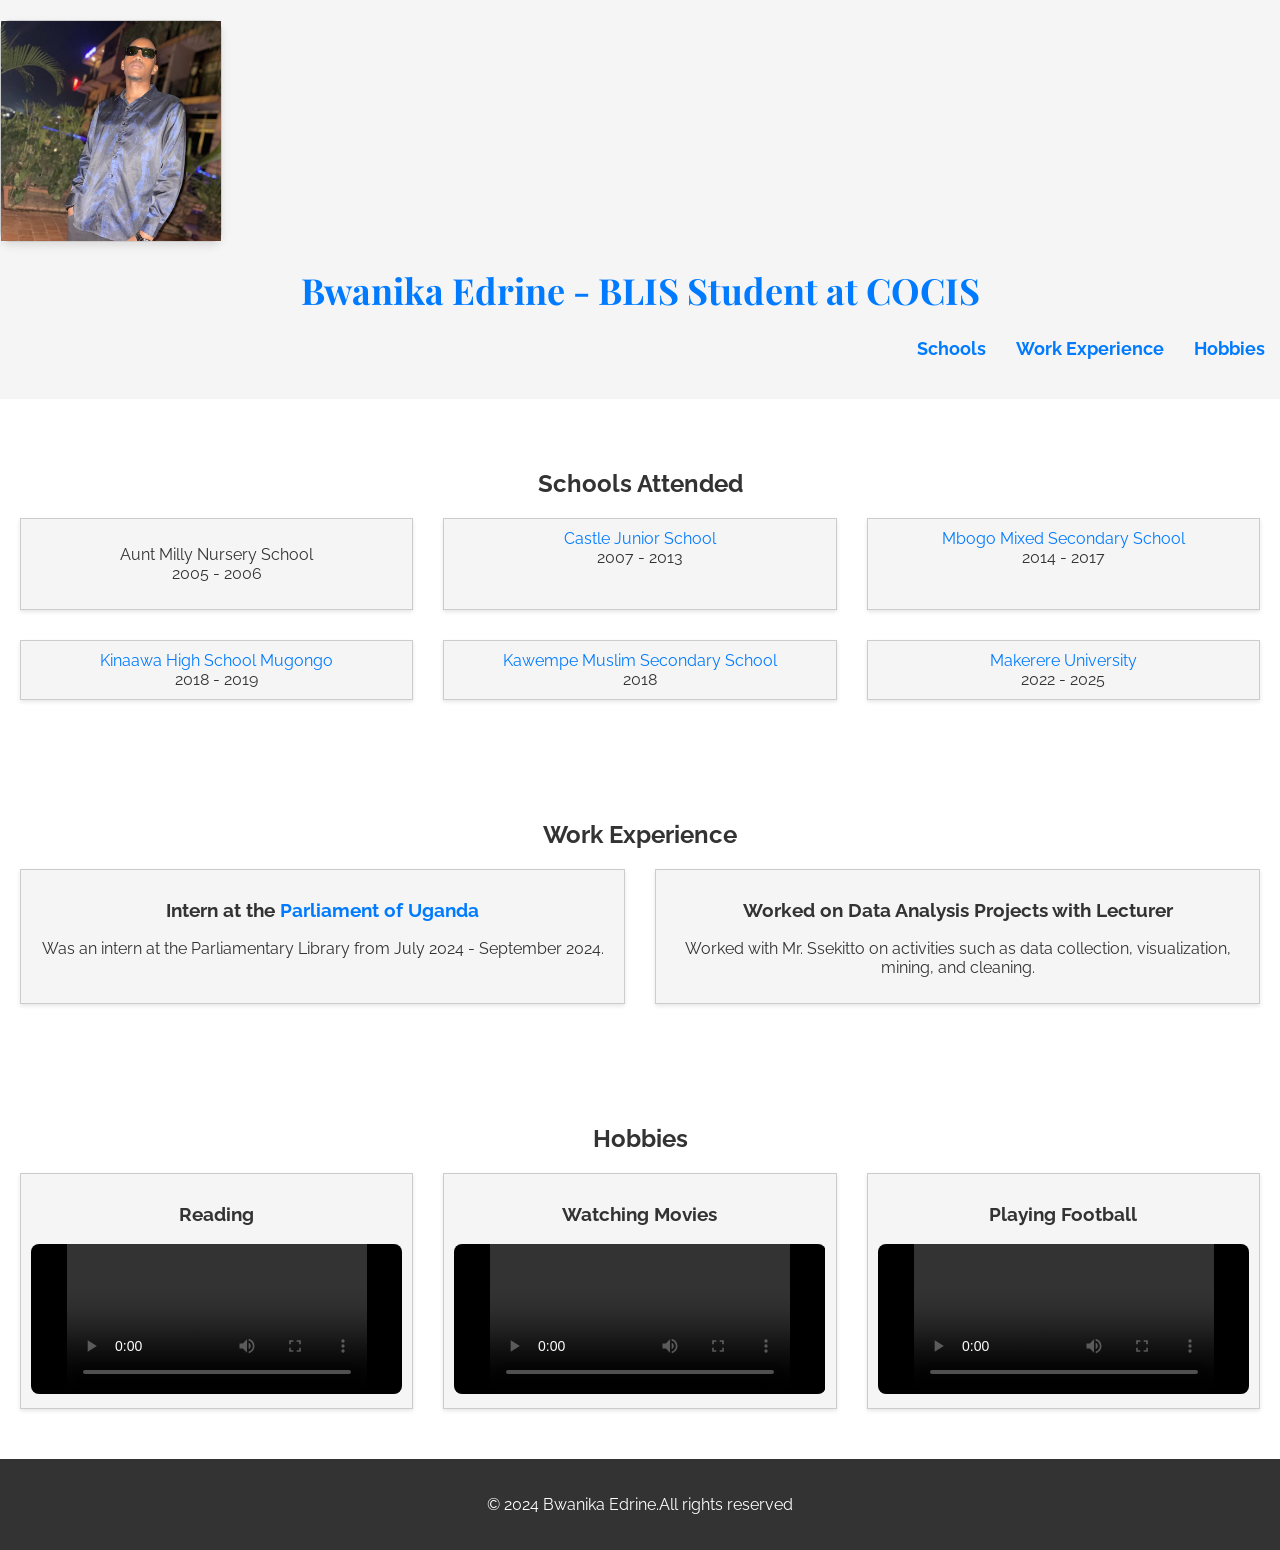
<file: index.html>
<!DOCTYPE html>
<html lang="en">
<head>
    <meta charset="UTF-8">
    <meta name="viewport" content="width=device-width, initial-scale=1.0">
    <title>Bwanika Edrine</title>
    <link rel="stylesheet" type="text/css" href="Design.css"> 
    <link href="https://fonts.googleapis.com/css2?family=Playfair+Display:wght@700&family=Raleway:wght@400&display=swap" rel="stylesheet">
</head>
<body>
<header>
    <div class="image-box">
        <img src="me.JPG" alt="Profile picture of Bwanika Edrine">
    </div>
    <h1>Bwanika Edrine - BLIS Student at COCIS</h1>
    <nav>
        <ul>
            <li><a href="#Education">Schools</a></li>
            <li><a href="#Career">Work Experience</a></li>
            <li><a href="#Hobbies">Hobbies</a></li>
        </ul>
    </nav>
</header>

<!-- Education Section -->
<section id="Education">
    <h2>Schools Attended</h2>
    <div class="education-container">
        <div class="education-item">
            <p>Aunt Milly Nursery School<br>2005 - 2006</p>
        </div>
        <div class="education-item">
            <a href="https://www.google.com/search?q=castle+junior+school+kazo" target="_blank">Castle Junior School</a><br>2007 - 2013
        </div>
        <div class="education-item">
            <a href="https://www.http://mbogoschools.ac.ug/index.php/mob-mixed-secondary-school/" target="_blank">Mbogo Mixed Secondary School</a><br>2014 - 2017
        </div>
        <div class="education-item">
            <a href="https://www.google.com/search?q=kinaawa+high+school+mugongo+campus" target="_blank">Kinaawa High School Mugongo</a><br>2018 - 2019
        </div>
        <div class="education-item">
            <a href="https://www.kawempemuslimss.ac.ug/" target="_blank">Kawempe Muslim Secondary School</a><br>2018
        </div>
        <div class="education-item">
            <a href="https://www.mak.ac.ug" target="_blank">Makerere University</a><br>2022 - 2025
        </div>
    </div>
</section>

<!-- Career Section -->
<section id="Career">
    <h2>Work Experience</h2>
    <div class="career-container">
        <div class="career-item">
            <h3>Intern at the <a href="https://www.parliament.go.ug">Parliament of Uganda</a></h3>
            <p>Was an intern at the Parliamentary Library from July 2024 - September 2024.</p>
        </div>
        <div class="career-item">
            <h3>Worked on Data Analysis Projects with Lecturer</h3>
            <p>Worked with Mr. Ssekitto on activities such as data collection, visualization, mining, and cleaning.</p>
        </div>
    </div>
</section>

<!-- Hobbies Section -->
<section id="Hobbies">
    <h2>Hobbies</h2>
    <div class="hobbies-container">
        <div class="hobby-item">
            <h3>Reading</h3>
            <embed src="read.mp4">
        </div>
        <div class="hobby-item">
            <h3>Watching Movies</h3>
            <embed src="netflix.mp4">
        </div>
        <div class="hobby-item">
            <h3>Playing Football</h3>
            <embed src="football.mp4">
        </div>
    </div>
</section>

<!-- Footer Section -->
<footer>
    <p>&copy; 2024 Bwanika Edrine.All rights reserved</p>
</footer>

</body>
</html>
</file>
<file: Design.css>
/* Importing Fonts */
@import url('https://fonts.googleapis.com/css2?family=Playfair+Display:wght@700&family=Raleway:wght@400&display=swap');

/* General body styling */
body {
    font-family: 'Raleway', sans-serif;
    margin: 0;
    padding: 0;
    background-color: #fff;
    color: #333;
}

/* Header Styling */
header {
    position: relative;
    background-color: #f5f5f5;
    padding: 20px 0;
    text-align: center;
}

header .profile {
    width: 200px;
    height: 200px;
    border-radius: 50%;
    overflow: hidden;
    margin-bottom: 20px;
}

.image-box {
    width: 220px;
    height: 220px;
    border: 1px solid #ccc;
    border-radius: 10px;
    padding: 0px;
    display: flex;
    justify-content: center;
    align-items: center;
    background-color: #f5f5f5;
    box-shadow: 0 4px 8px rgba(0, 0, 0, 0.1);
}

header .image-box img {
    width: 100%;
    height: 100%;
    object-fit: cover;
    border-radius: 0;
}

header h1 {
    font-family: 'Playfair Display', serif;
    font-size: 36px;
    font-weight: bold;
    color: #007BFF;
}

/* Navigation menu styling */
nav ul {
    list-style-type: none;
    padding: 0;
    margin: 20px 0;
    display: flex;
    justify-content: right;
}

nav ul li {
    margin: 0 15px;
}

nav ul li a {
    color: #007BFF;
    text-decoration: none;
    font-size: 18px;
    font-weight: bold;
    transition: color 0.3s ease;
}

nav ul li a:hover {
    color: #0056b3;
}

/* Section Styling */
section {
    padding: 50px 20px;
    background-color: #fff;
    text-align: center;
}

/* Flexbox Layout for Sections */
.education-container, .career-container, .hobbies-container {
    display: flex;
    flex-wrap: wrap;
    gap: 30px;
}

.education-item, .career-item, .hobby-item {
    flex: 1 1 calc(33.333% - 30px);
    background-color: #f5f5f5;
    box-sizing: border-box;
    padding: 10px;
    border: 1px solid #ccc;
    transition: background-color 0.3s ease, box-shadow 0.3s ease;
    box-shadow: 0 2px 4px rgba(0, 0, 0, 0.1);
}

.career-item {
    flex: 1 1 calc(50% - 30px);
}

.education-item:hover, .career-item:hover, .hobby-item:hover {
    background-color: #e0dfdf;
    cursor: pointer;
    box-shadow: 0 4px 8px rgba(0, 0, 0, 0.2);
}

/* Video Styling */
embed {
    width: 100%;
    height: auto;
    max-width: 100%;
    border-radius: 8px;
}

.hobby {
    position: relative;
}

.hobby embed {
    display: none;
    width: 100%;
    height: 200px;
    margin-top: 10px;
}

.hobby:hover embed {
    display: block;
}

/* Footer Styling */
footer {
    text-align: center;
    padding: 20px;
    background-color: #333;
    color: white;
    font-size: 16px;
}

/* Styling for links */
a {
    text-decoration: none;
    color: #007BFF;
}

a:hover {
    color: #0056b3;
}
</file>
